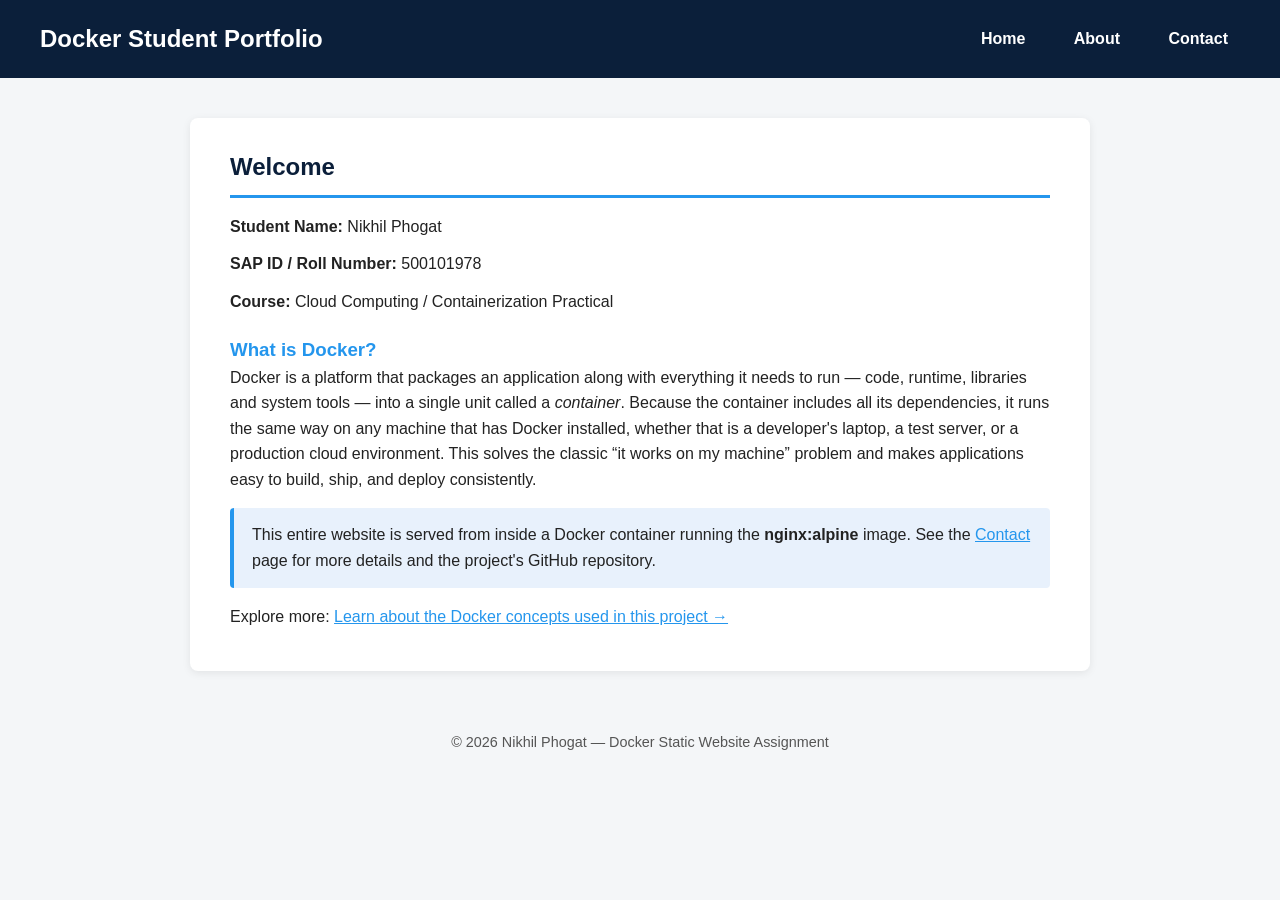
<file: website/index.html>
<!DOCTYPE html>
<html lang="en">
<head>
    <meta charset="UTF-8">
    <title>Docker Student Portfolio</title>
    <link rel="stylesheet" href="style.css">
</head>
<body>
    <header>
        <h1>Docker Student Portfolio</h1>
        <nav>
            <a href="index.html">Home</a>
            <a href="about.html">About</a>
            <a href="contact.html">Contact</a>
        </nav>
    </header>

    <main>
        <h2>Welcome</h2>
        <p><strong>Student Name:</strong> Nikhil Phogat</p>
        <p><strong>SAP ID / Roll Number:</strong> 500101978</p>
        <p><strong>Course:</strong> Cloud Computing / Containerization Practical</p>

        <h3>What is Docker?</h3>
        <p>
            Docker is a platform that packages an application along with everything it needs to
            run &mdash; code, runtime, libraries and system tools &mdash; into a single unit called
            a <em>container</em>. Because the container includes all its dependencies, it runs the
            same way on any machine that has Docker installed, whether that is a developer's laptop,
            a test server, or a production cloud environment. This solves the classic
            &ldquo;it works on my machine&rdquo; problem and makes applications easy to build, ship,
            and deploy consistently.
        </p>

        <div class="info-box">
            This entire website is served from inside a Docker container running the
            <strong>nginx:alpine</strong> image. See the <a href="contact.html">Contact</a> page for
            more details and the project's GitHub repository.
        </div>

        <p>
            Explore more:
            <a href="about.html">Learn about the Docker concepts used in this project &rarr;</a>
        </p>
    </main>

    <footer>
        &copy; 2026 Nikhil Phogat &mdash; Docker Static Website Assignment
    </footer>
</body>
</html>
</file>
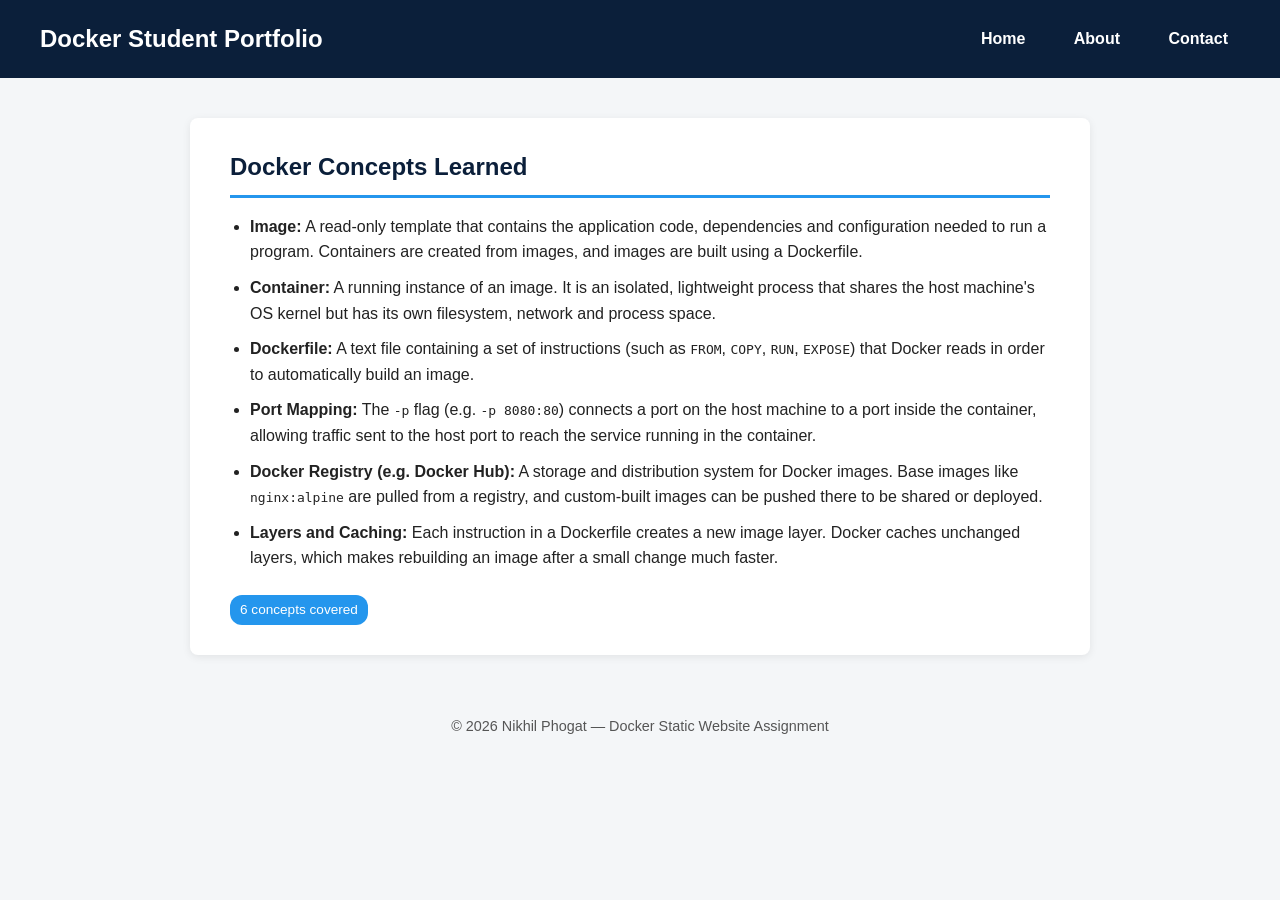
<file: website/about.html>
<!DOCTYPE html>
<html lang="en">
<head>
    <meta charset="UTF-8">
    <title>About - Docker Concepts</title>
    <link rel="stylesheet" href="style.css">
</head>
<body>
    <header>
        <h1>Docker Student Portfolio</h1>
        <nav>
            <a href="index.html">Home</a>
            <a href="about.html">About</a>
            <a href="contact.html">Contact</a>
        </nav>
    </header>

    <main>
        <h2>Docker Concepts Learned</h2>

        <ul>
            <li>
                <strong>Image:</strong> A read-only template that contains the application code,
                dependencies and configuration needed to run a program. Containers are created from
                images, and images are built using a Dockerfile.
            </li>
            <li>
                <strong>Container:</strong> A running instance of an image. It is an isolated,
                lightweight process that shares the host machine's OS kernel but has its own
                filesystem, network and process space.
            </li>
            <li>
                <strong>Dockerfile:</strong> A text file containing a set of instructions (such as
                <code>FROM</code>, <code>COPY</code>, <code>RUN</code>, <code>EXPOSE</code>) that
                Docker reads in order to automatically build an image.
            </li>
            <li>
                <strong>Port Mapping:</strong> The <code>-p</code> flag (e.g. <code>-p 8080:80</code>)
                connects a port on the host machine to a port inside the container, allowing traffic
                sent to the host port to reach the service running in the container.
            </li>
            <li>
                <strong>Docker Registry (e.g. Docker Hub):</strong> A storage and distribution
                system for Docker images. Base images like <code>nginx:alpine</code> are pulled from
                a registry, and custom-built images can be pushed there to be shared or deployed.
            </li>
            <li>
                <strong>Layers and Caching:</strong> Each instruction in a Dockerfile creates a new
                image layer. Docker caches unchanged layers, which makes rebuilding an image after a
                small change much faster.
            </li>
        </ul>

        <span class="badge">6 concepts covered</span>
    </main>

    <footer>
        &copy; 2026 Nikhil Phogat &mdash; Docker Static Website Assignment
    </footer>
</body>
</html>
</file>
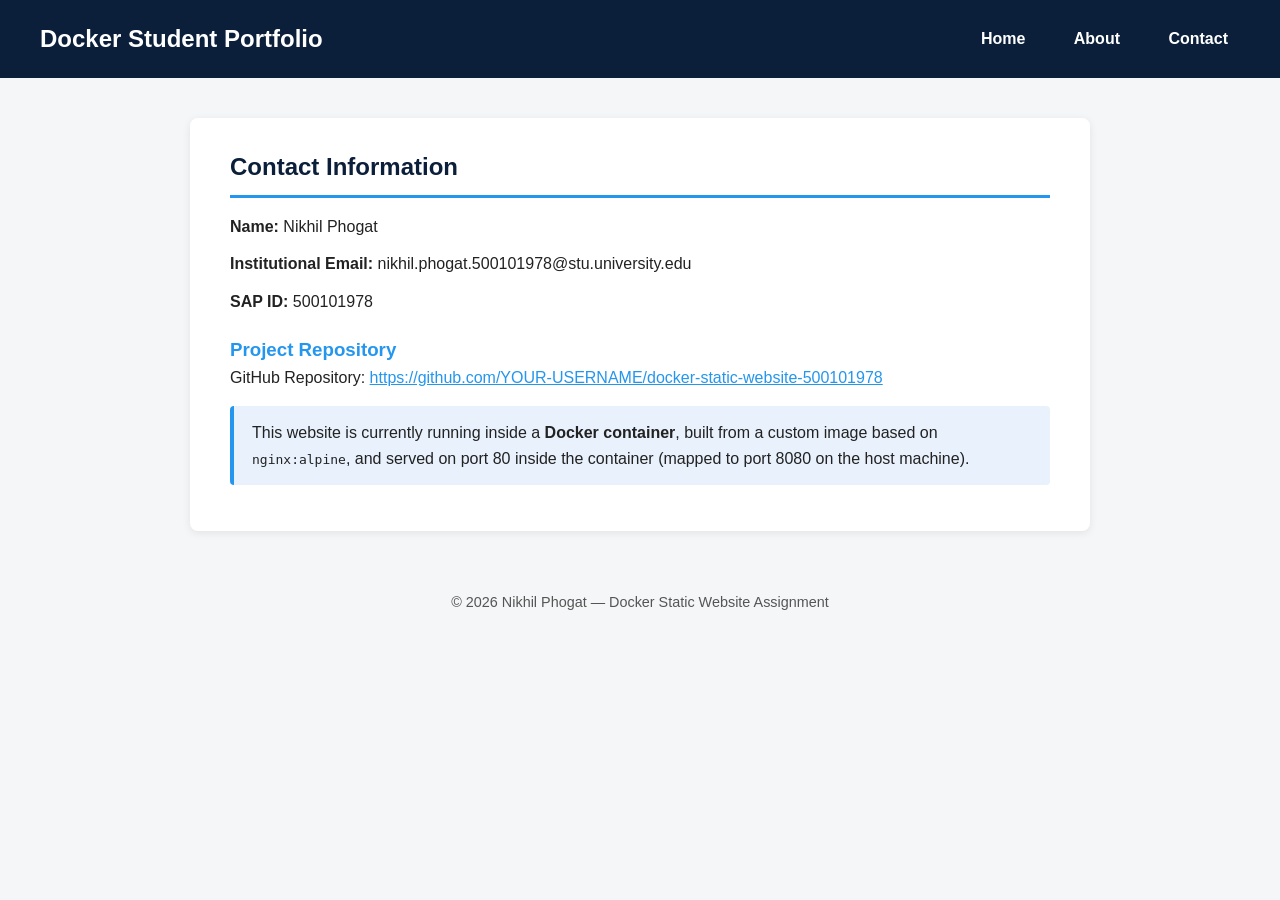
<file: website/contact.html>
<!DOCTYPE html>
<html lang="en">
<head>
    <meta charset="UTF-8">
    <title>Contact</title>
    <link rel="stylesheet" href="style.css">
</head>
<body>
    <header>
        <h1>Docker Student Portfolio</h1>
        <nav>
            <a href="index.html">Home</a>
            <a href="about.html">About</a>
            <a href="contact.html">Contact</a>
        </nav>
    </header>

    <main>
        <h2>Contact Information</h2>
        <p><strong>Name:</strong> Nikhil Phogat</p>
        <p><strong>Institutional Email:</strong> nikhil.phogat.500101978@stu.university.edu</p>
        <p><strong>SAP ID:</strong> 500101978</p>

        <h3>Project Repository</h3>
        <p>
            GitHub Repository:
            <a href="https://github.com/YOUR-USERNAME/docker-static-website-500101978" target="_blank">
                https://github.com/YOUR-USERNAME/docker-static-website-500101978
            </a>
        </p>

        <div class="info-box">
            This website is currently running inside a <strong>Docker container</strong>, built from
            a custom image based on <code>nginx:alpine</code>, and served on port 80 inside the
            container (mapped to port 8080 on the host machine).
        </div>
    </main>

    <footer>
        &copy; 2026 Nikhil Phogat &mdash; Docker Static Website Assignment
    </footer>
</body>
</html>
</file>
<file: website/style.css>
/* =========================================
   Docker Student Portfolio - style.css
   Student: Nikhil Phogat | SAP ID: 500101978
   ========================================= */

* {
    margin: 0;
    padding: 0;
    box-sizing: border-box;
}

body {
    font-family: 'Segoe UI', Arial, sans-serif;
    background-color: #f4f6f8;
    color: #222;
    line-height: 1.6;
}

header {
    background-color: #0b1f3a;
    color: #ffffff;
    padding: 20px 40px;
    display: flex;
    justify-content: space-between;
    align-items: center;
    flex-wrap: wrap;
}

header h1 {
    font-size: 1.5rem;
}

nav a {
    color: #ffffff;
    text-decoration: none;
    margin-left: 20px;
    font-weight: 600;
    padding: 6px 12px;
    border-radius: 4px;
    transition: background-color 0.2s ease;
}

nav a:hover {
    background-color: #2496ed; /* Docker blue */
}

main {
    max-width: 900px;
    margin: 40px auto;
    background-color: #ffffff;
    padding: 30px 40px;
    border-radius: 8px;
    box-shadow: 0 2px 8px rgba(0, 0, 0, 0.08);
}

h2 {
    color: #0b1f3a;
    border-bottom: 3px solid #2496ed;
    padding-bottom: 8px;
    margin-bottom: 16px;
}

h3 {
    color: #2496ed;
    margin-top: 20px;
}

p {
    margin-bottom: 12px;
}

ul {
    margin-left: 20px;
    margin-bottom: 16px;
}

li {
    margin-bottom: 10px;
}

.info-box {
    background-color: #e8f1fc;
    border-left: 4px solid #2496ed;
    padding: 14px 18px;
    margin: 16px 0;
    border-radius: 4px;
}

.badge {
    display: inline-block;
    background-color: #2496ed;
    color: #fff;
    padding: 4px 10px;
    border-radius: 12px;
    font-size: 0.85rem;
    margin-top: 8px;
}

footer {
    text-align: center;
    padding: 20px;
    color: #555;
    font-size: 0.9rem;
}

a {
    color: #2496ed;
}
</file>
